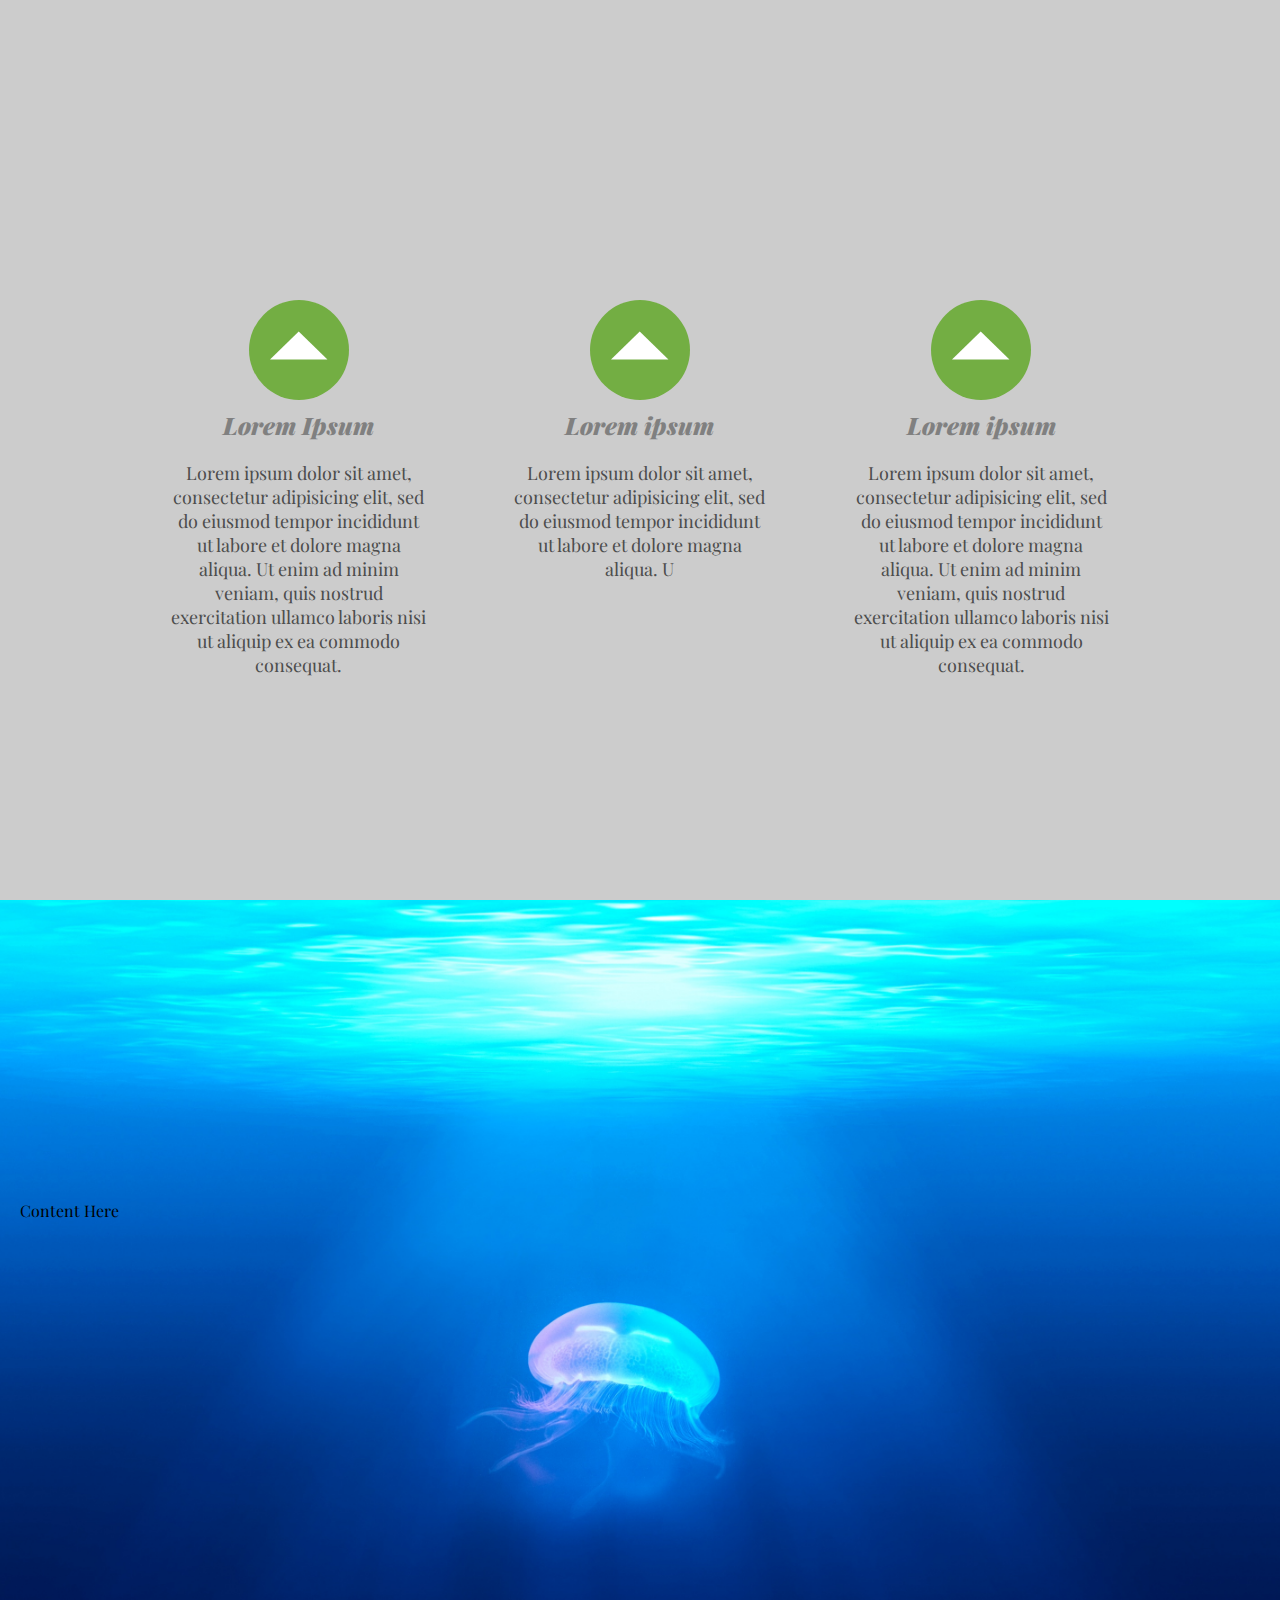
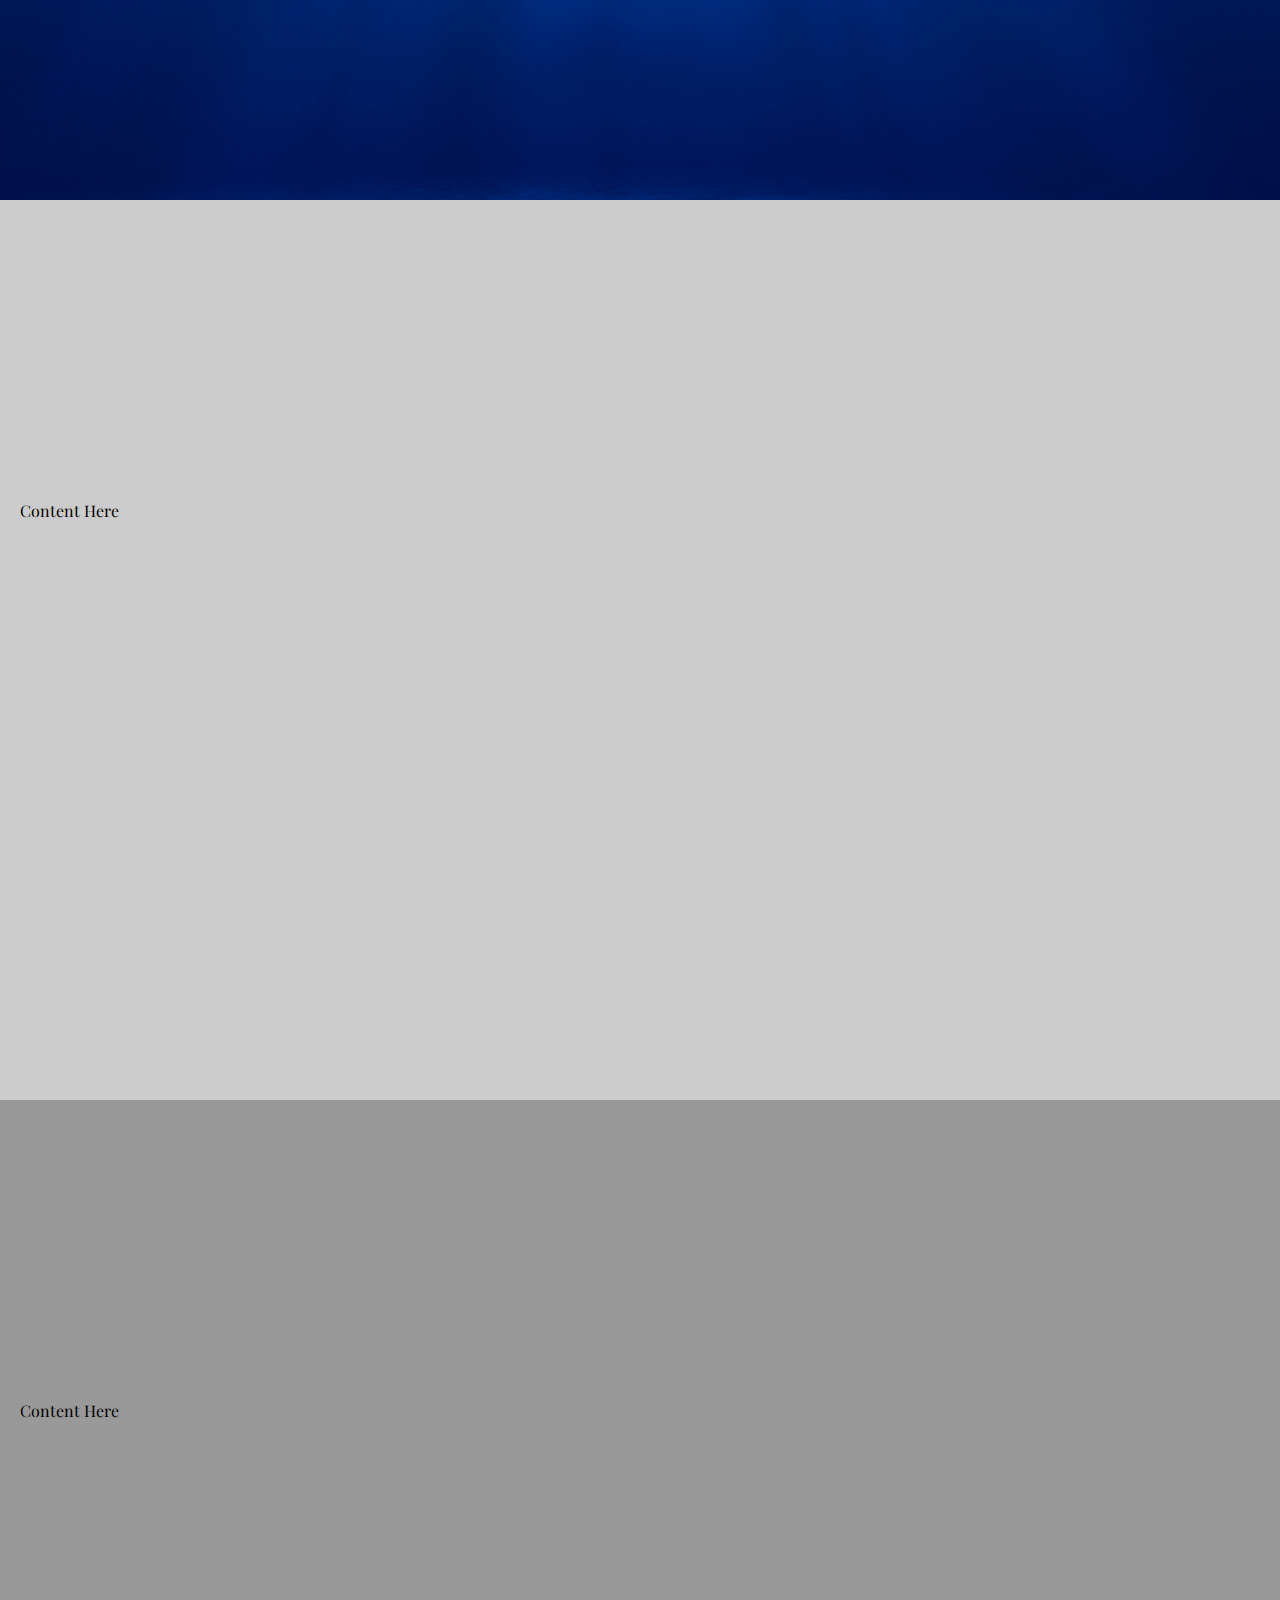
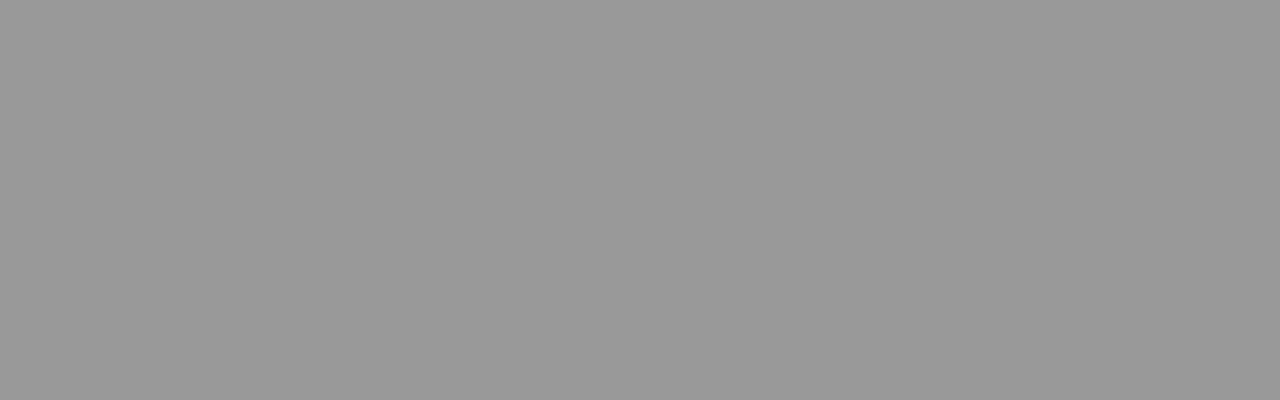
<file: index.html>
<!doctype html>
<html lang="en">
<head>
<meta charset="utf-8" />
<meta http-equiv="x-ua-compatible" content="ie=edge" />
<meta name="viewport" content="width=device-width, initial-scale=1, minimum-scale=1, maximum-scale=1" />
<title>
Full-Height Page Panels
</title>
<link rel="stylesheet" href="https://fonts.googleapis.com/css?family=Playfair+Display:400,700,700italic,900italic" />
<link rel="stylesheet" href="./css/app.css" />

</head>
<body>



<div class="page-panel page-panel-padding">

  <div class="grid-33">

 
    <div class="callout">
      <img src="images/indicator-up.svg" width="100" />
    <h2>
      Lorem Ipsum
    </h2>

    <h3>
      Lorem ipsum dolor sit amet, consectetur adipisicing elit, sed do eiusmod
      tempor incididunt ut labore et dolore magna aliqua. Ut enim ad minim veniam,
      quis nostrud exercitation ullamco laboris nisi ut aliquip ex ea commodo
      consequat. 
    </h3>
    </div>

  </div>

  <div class="grid-33">
    <div class="callout">
      <img src="images/indicator-up.svg" width="100" />
    <h2>
      Lorem ipsum 
    </h2>
    <h3>
      Lorem ipsum dolor sit amet, consectetur adipisicing elit, sed do eiusmod
      tempor incididunt ut labore et dolore magna aliqua. U
    </h3>
    </div>
  </div>

  <div class="grid-33">
    <div class="callout">
      <img src="images/indicator-up.svg" width="100" />
    <h2>
      Lorem ipsum 
    </h2>
    <h3>
      Lorem ipsum dolor sit amet, consectetur adipisicing elit, sed do eiusmod
      tempor incididunt ut labore et dolore magna aliqua. Ut enim ad minim veniam,
      quis nostrud exercitation ullamco laboris nisi ut aliquip ex ea commodo
      consequat. 
    </h3>
    </div>
  </div>

</div>



<div class="page-panel page-panel--background">
  <p>
    Content Here
  </p>
</div>



<div class="page-panel">
  <p>
    Content Here
  </p>
</div>



<div class="page-panel">
  <p>
    Content Here
  </p>
</div>



</body>
</html>
</file>
<file: css/app.css>
@import "-grid.css";
@import "-demo.css";
</file>
